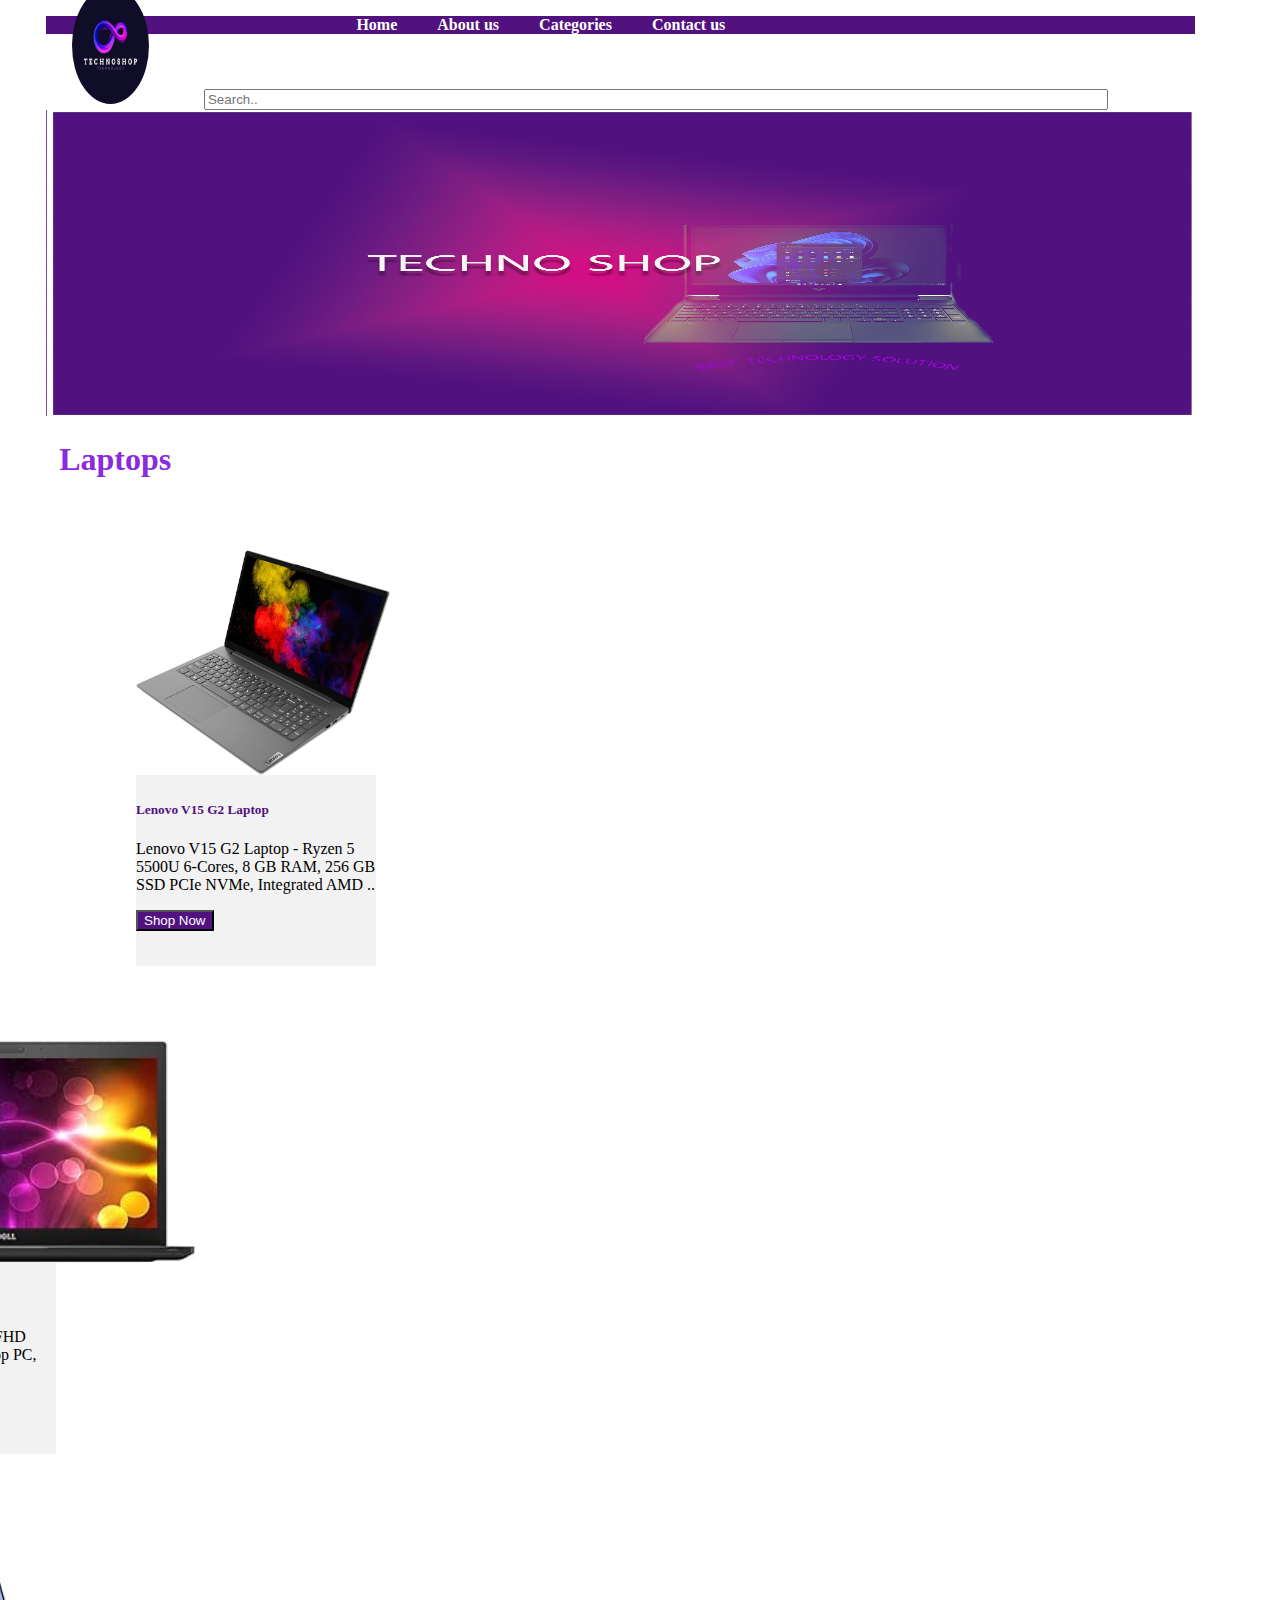
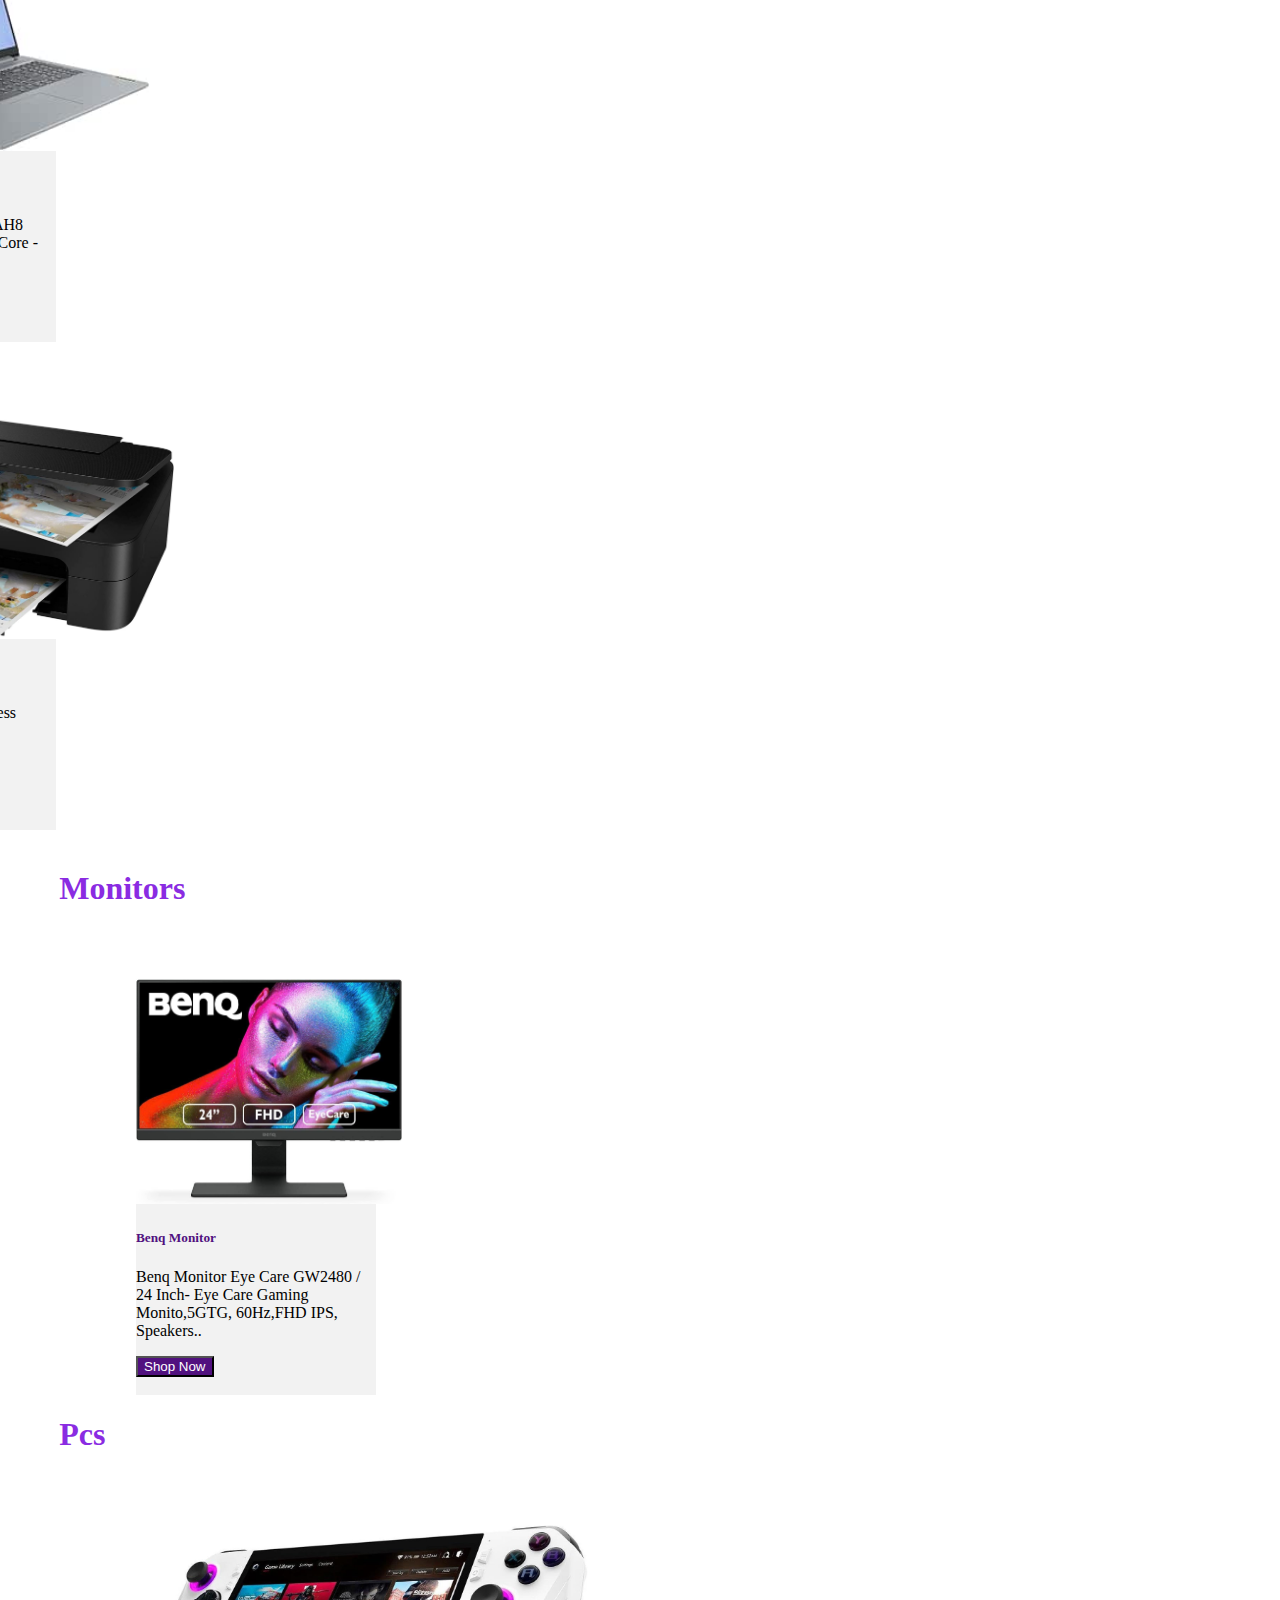
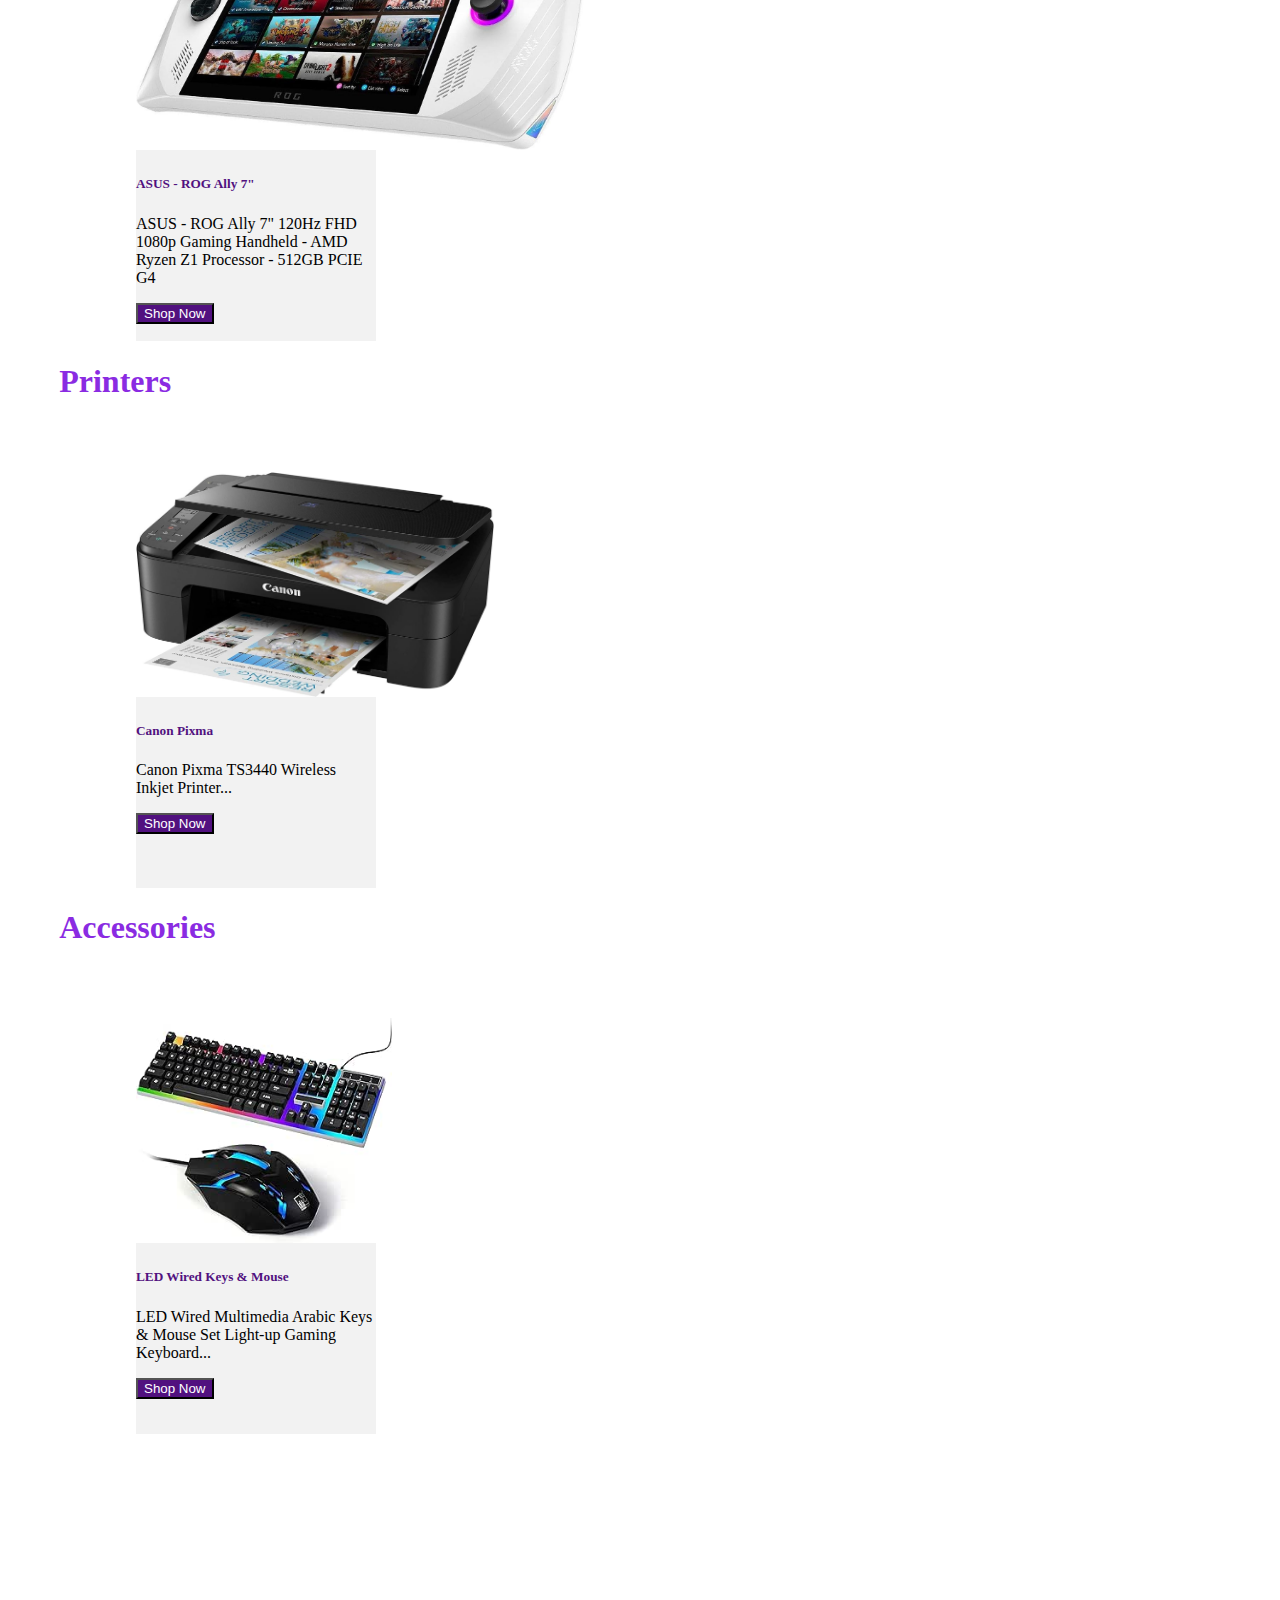
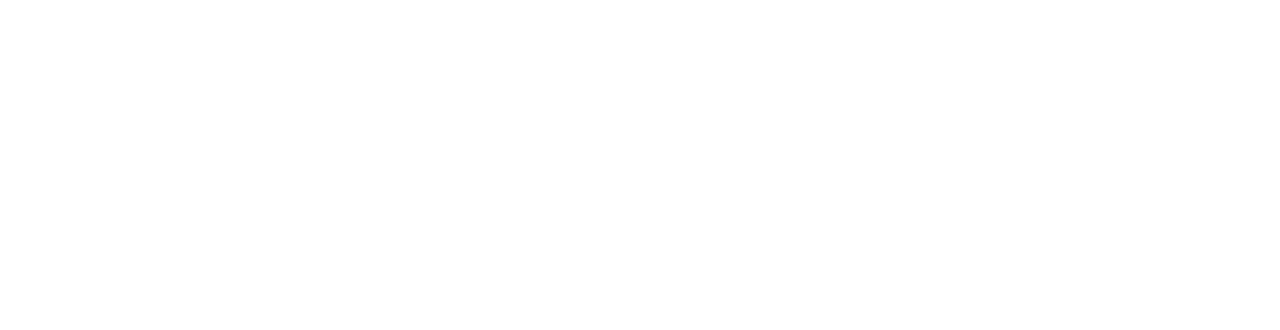
<file: Categories.html>
<!DOCTYPE html>
<html lang="en">
<head>
    <meta charset="UTF-8">
    <meta name="viewport" content="width=device-width, initial-scale=1.0">
    <title>Document</title>
    <link
      href="https://cdn.jsdelivr.net/npm/bootstrap@5.0.2/dist/css/bootstrap.min.css"
      rel="stylesheet"
      integrity="sha384-EVSTQN3/azprG1Anm3QDgpJLIm9Nao0Yz1ztcQTwFspd3yD65VohhpuuCOmLASjC"
      crossorigin="anonymous"
    />
    <link rel="stylesheet" href="styles/categories.css">
</head>
<body>
    <header>
        <nav>
          <ul>
            <li><a href="./index.html">Home</a></li>
            <li><a href="./Aboutus.html">About us</a></li>
            <li><a href="./Categories.html">Categories</a></li>
            <li><a href="./Contactus.html">Contact us</a></li>
          </ul>
        </nav>
        <img src="images/logo.jpg" alt="" id="logo" />
        <input type="text" placeholder="Search.." id="search" />
        <i class="fa-solid fa-magnifying-glass"></i>
        <img src="images/techno.jpg" id="techno" />
      </header>
      <section id="laptop">
        <h1>Laptops</h1>
        <div class="container-fluid">
            <section class="row">
              <div class="row">
                <div class="col lg-3">
                  <div class="card" style="width: 15rem; height: 26rem">
                    <img src="images/laptop.jpg" class="card-img-top m-0" alt="..." />
                    <div class="card-body">
                      <h5 class="card-title">Lenovo V15 G2 Laptop</h5>
                      <p class="card-text">
                        Lenovo V15 G2 Laptop - Ryzen 5 5500U 6-Cores, 8 GB RAM, 256 GB
                        SSD PCIe NVMe, Integrated AMD ..
                      </p>
                      <button class="bton">Shop Now</button>
                    </div>
                  </div>
                </div>
      
                <div class="col lg-3">
                  <div class="card" style="width: 15rem; height: 26rem">
                    <img
                      src="images/laptop1.jpg"
                      class="card-img-top m-0"
                      alt="..."
                    />
                    <div class="card-body">
                      <h5 class="card-title">Dell Latitude 7490</h5>
                      <p class="card-text">
                        Dell Latitude 7490 14-inch FHD (1920x1080) Business Laptop PC, Intel..
                        ..
                      </p>
                      <button>Shop Now</button>
                    </div>
                  </div>
                </div>
                <div class="col lg-3">
                  <div class="card" style="width: 15rem; height: 26rem">
                    <img
                      src="images/laptop4.jpg"
                      class="card-img-top m-0"
                      alt="..."
                    />
                    <div class="card-body">
                      <h5 class="card-title">Lenovo IdeaPad Slim</h5>
                      <p class="card-text">
                        Lenovo IdeaPad Slim 3 15IAH8 Intel® Core™ i5-12450H 8 Core - 8GB DDR5..
 
                      </p>
                      <button>Shop Now</button>
                    </div>
                  </div>
                </div>
                <div class="col">
                  <div class="card" style="width: 15rem; height: 26rem">
                    <img
                      src="images/printer.jpg"
                      class="card-img-top m-0"
                      alt="..."
                    />
                    <div class="card-body">
                      <h5 class="card-title">Canon Pixma</h5>
                      <p class="card-text">
                        Canon Pixma TS3440 Wireless Inkjet Printer...
                      </p>
                      <br><br>
                      <button>Shop Now</button>
                    </div>
                  </div>
                </div>
              </div>
            </section>
          </div>
      </section>
      <br>
      <section id="Monitor">
        <h1>Monitors</h1>
        <div class="container-fluid">
            <section class="row">
              <div class="row">
                <div class="col lg-3">
                    <div class="card" style="width: 15rem; height: 26rem">
                        <img
                          src="images/monitor_.jpg"
                          class="card-img-top m-0"
                          alt="..."
                        />
                        <div class="card-body">
                          <h5 class="card-title">Benq Monitor</h5>
                          <p class="card-text">
                            Benq Monitor Eye Care GW2480 / 24 Inch- Eye Care Gaming
                            Monito,5GTG, 60Hz,FHD IPS, Speakers..
                          </p>
                          <button>Shop Now</button>
                        </div>
                      </div>
                    </div>
                    </div>
                    
      </section>
        </div>
    </secttion>
    <section id="Pcs">
        <h1>Pcs</h1>
        <div class="container-fluid">
            <section class="row">
              <div class="row">
                <div class="col lg-3">
                    <div class="card" style="width: 15rem; height: 26rem">
                        <img
                          src="images/allinone.jpg"
                          class="card-img-top m-0"
                          alt="..."
                        />
                        <div class="card-body">
                          <h5 class="card-title">ASUS - ROG Ally 7"</h5>
                          <p class="card-text">
                            ASUS - ROG Ally 7" 120Hz FHD 1080p Gaming Handheld - AMD Ryzen
                            Z1 Processor - 512GB PCIE G4 
                          </p>
                          <button>Shop Now</button>
                        </div>
                    </div>
                
                </div>
              </div>
              </section>
        </div>

        
    </section>
    <section id="Printers">
      <h1>Printers</h1>
      <div class="container-fluid">
          <section class="row">
            <div class="row">
              <div class="col lg-3">
                  <div class="card" style="width: 15rem; height: 26rem">
                      <img
                        src="images/printer.jpg"
                        class="card-img-top m-0"
                        alt="..."
                      />
                      <div class="card-body">
                        <h5 class="card-title">Canon Pixma</h5>
                        <p class="card-text">
                          Canon Pixma TS3440 Wireless Inkjet Printer...
                        </p>
                        <button>Shop Now</button>
                      </div>
                  </div>
              
              </div>
            </div>
            </section>
      </div>

      
  </section>
  <section id="Accessories">
    <h1>Accessories</h1>
    <div class="container-fluid">
        <section class="row">
          <div class="row">
            <div class="col lg-3">
              <div class="card" style="width: 15rem; height: 26rem">
                <img src="images/keyboard.jpg" class="card-img-top m-0" alt="..." />
                <div class="card-body">
                  <h5 class="card-title">LED Wired Keys & Mouse</h5>
                  <p class="card-text">
                    LED Wired Multimedia Arabic Keys & Mouse Set Light-up Gaming Keyboard...
                  </p>
                  <button class="bton">Shop Now</button>
                </div>
              </div>
            </div>
  
            <div class="col lg-3" style="margin-left:-50vw;">
              <div class="card" style="width: 15rem; height: 26rem ">
                <img
                  src="images/bag_.jpg"
                  class="card-img-top m-0"
                  alt="..."
                />
                <div class="card-body">
                  <h5 class="card-title">Premium Backpack</h5>
                  <p class="card-text">
                    Creative and Premium Backpack: bring a touch of style to your day with 
                    ...
                  </p>
                  <button>Shop Now</button>
                </div>
              </div>
            </div>
            
            </div>
        </section>
    </div>
  </section>
  
</body>
</html>
</file>
<file: styles/categories.css>
ul>li{
    display: inline;
}
h1{
    color:blueviolet;
    margin-left:4vw;
}
.card{
    background-color: #F2F2F2 ;
    }
button{
    background-color: #51117F;
    color: white;
 
}
.card-title{
    color: #51117F;
}
.card-img-top{
    height: 25vh;
}
.col{
    margin-left:-15vw;
    margin-top:8vh;
    margin-right: 12vw;
   }
 .col:first-child{
    margin-left: 10vw;
  }
  ul>li{
    display: inline;
    
    }
    nav{
        background-color: #51117F;
        margin-left:3vw;
        margin-right: 6vw;
        
    }
#techno{
    width:90vw;
    height:34vh;
    margin-left:3vw;
}
a{
    text-decoration: none;
    color:white;
    font-weight: 600;
    margin-left: 4vh;
}
li:first-child a{
    margin-left:30vh;
}
#logo{
    width:6vw;
    height:13vh;
    margin-left:5vw;
    margin-top: -7vh;
    border-radius: 50%;
    -webkit-border-radius: 50%;
    -moz-border-radius: 50%;
    -ms-border-radius: 50%;
    -o-border-radius: 50%;
}
#search{
    width:70vw;
    color: #51117F;
    margin-left: 4vw;

}
</file>
